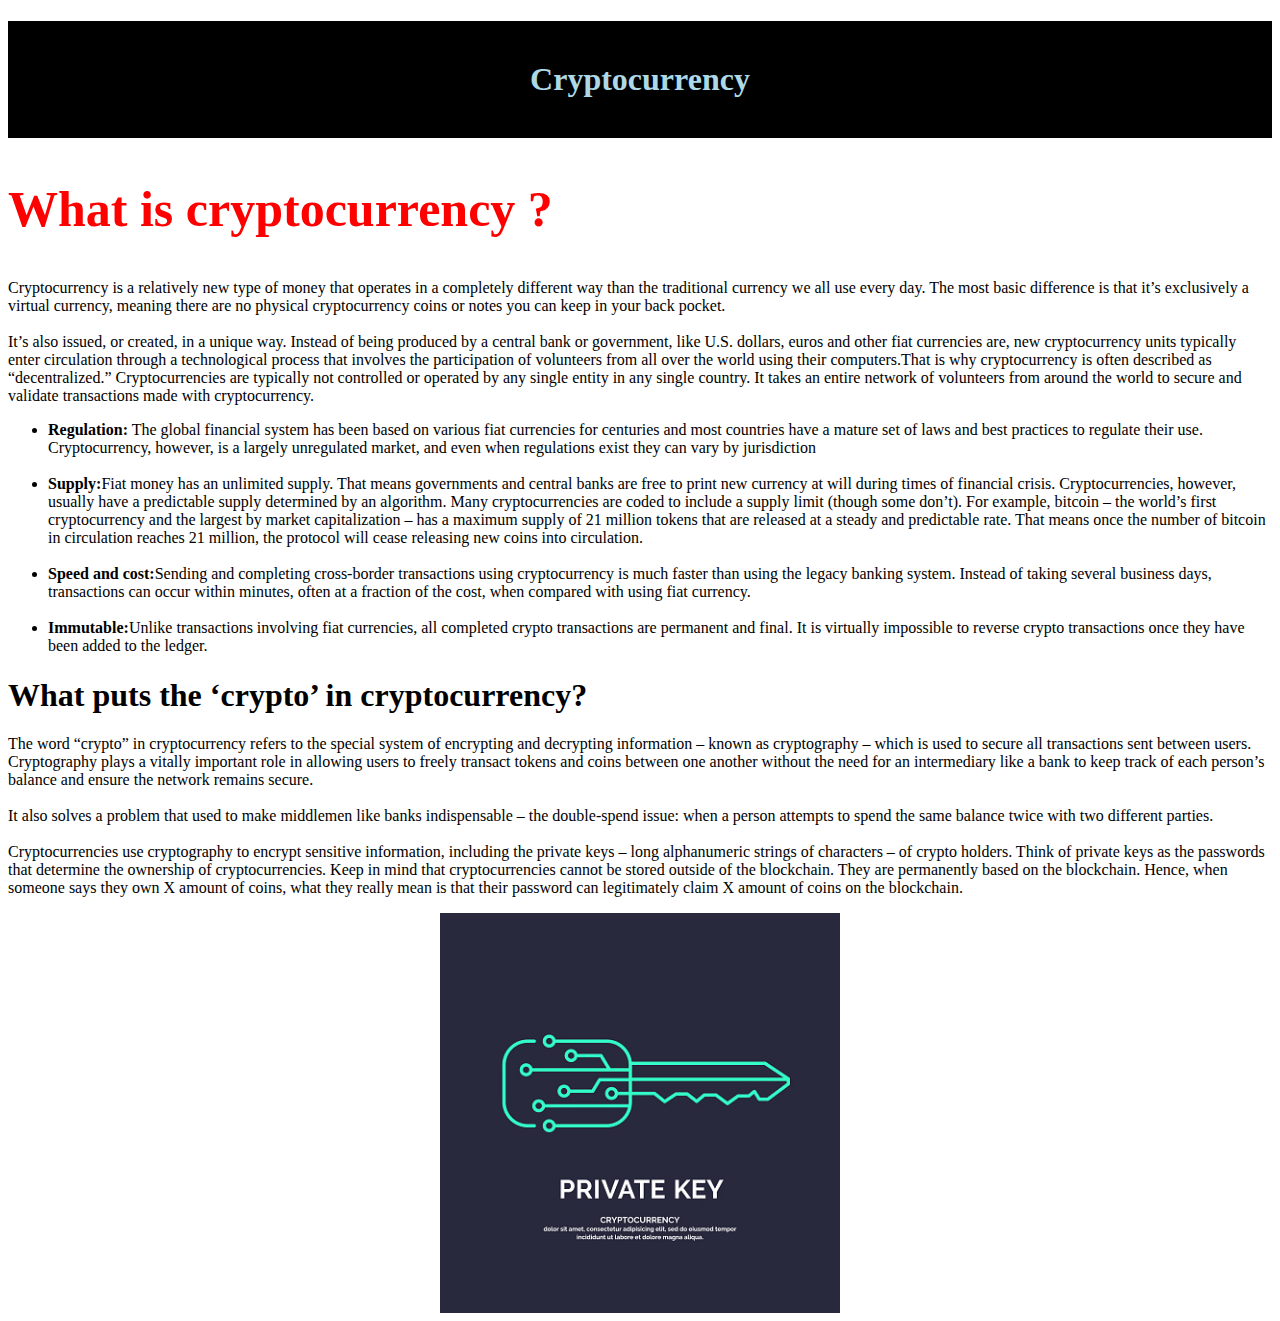
<file: Index.html>
<!DOCTYPE html>
<html>
  <head>
    <style>
      #myHeader {
        background-color: black;
        color: lightblue;
        padding: 40px;
        text-align: center;
      }
      img{
        display: block;
        margin: auto;
      }
    </style>
  </head>
  <body>
    <h1 id="myHeader">Cryptocurrency</h1>

    <section>
      <h2 style="color: red; font-size: 50px">What is cryptocurrency ?</h2>
      <p>
        Cryptocurrency is a relatively new type of money that operates in a
        completely different way than the traditional currency we all use every
        day. The most basic difference is that it’s exclusively a virtual
        currency, meaning there are no physical cryptocurrency coins or notes
        you can keep in your back pocket. <br />

        <br />

        It’s also issued, or created, in a unique way. Instead of being produced
        by a central bank or government, like U.S. dollars, euros and other fiat
        currencies are, new cryptocurrency units typically enter circulation
        through a technological process that involves the participation of
        volunteers from all over the world using their computers.That is why
        cryptocurrency is often described as “decentralized.” Cryptocurrencies
        are typically not controlled or operated by any single entity in any
        single country. It takes an entire network of volunteers from around the
        world to secure and validate transactions made with cryptocurrency.
      </p>
    </section>
    <ul>
      <li>
        <strong>Regulation:</strong> The global financial system has been based
        on various fiat currencies for centuries and most countries have a
        mature set of laws and best practices to regulate their use.
        Cryptocurrency, however, is a largely unregulated market, and even when
        regulations exist they can vary by jurisdiction
      </li>
      <br />

      <li>
        <strong>Supply:</strong>Fiat money has an unlimited supply. That means
        governments and central banks are free to print new currency at will
        during times of financial crisis. Cryptocurrencies, however, usually
        have a predictable supply determined by an algorithm. Many
        cryptocurrencies are coded to include a supply limit (though some
        don’t). For example, bitcoin – the world’s first cryptocurrency and the
        largest by market capitalization – has a maximum supply of 21 million
        tokens that are released at a steady and predictable rate. That means
        once the number of bitcoin in circulation reaches 21 million, the
        protocol will cease releasing new coins into circulation.
      </li>
      <br />

      <li>
        <strong>Speed and cost:</strong>Sending and completing cross-border
        transactions using cryptocurrency is much faster than using the legacy
        banking system. Instead of taking several business days, transactions
        can occur within minutes, often at a fraction of the cost, when compared
        with using fiat currency.
      </li>
      <br />
      <li>
        <strong>Immutable:</strong>Unlike transactions involving fiat
        currencies, all completed crypto transactions are permanent and final.
        It is virtually impossible to reverse crypto transactions once they have
        been added to the ledger.
      </li>
    </ul>
    <font-size><h1>What puts the ‘crypto’ in cryptocurrency?</h1></font-size>
    <section>
      <p>
        The word “crypto” in cryptocurrency refers to the special system of
        encrypting and decrypting information – known as cryptography – which is
        used to secure all transactions sent between users. Cryptography plays a
        vitally important role in allowing users to freely transact tokens and
        coins between one another without the need for an intermediary like a
        bank to keep track of each person’s balance and ensure the network
        remains secure. <br />
        <br />
        It also solves a problem that used to make middlemen like banks
        indispensable – the double-spend issue: when a person attempts to spend
        the same balance twice with two different parties.<br />
        <br />
        Cryptocurrencies use cryptography to encrypt sensitive information,
        including the private keys – long alphanumeric strings of characters –
        of crypto holders. Think of private keys as the passwords that determine
        the ownership of cryptocurrencies. Keep in mind that cryptocurrencies
        cannot be stored outside of the blockchain. They are permanently based
        on the blockchain. Hence, when someone says they own X amount of coins,
        what they really mean is that their password can legitimately claim X
        amount of coins on the blockchain.
      </p>
    </section>
    <img src="istock.jpg" alt="Private key" width="400px" height="400px" />
  </body>
</html>
</file>
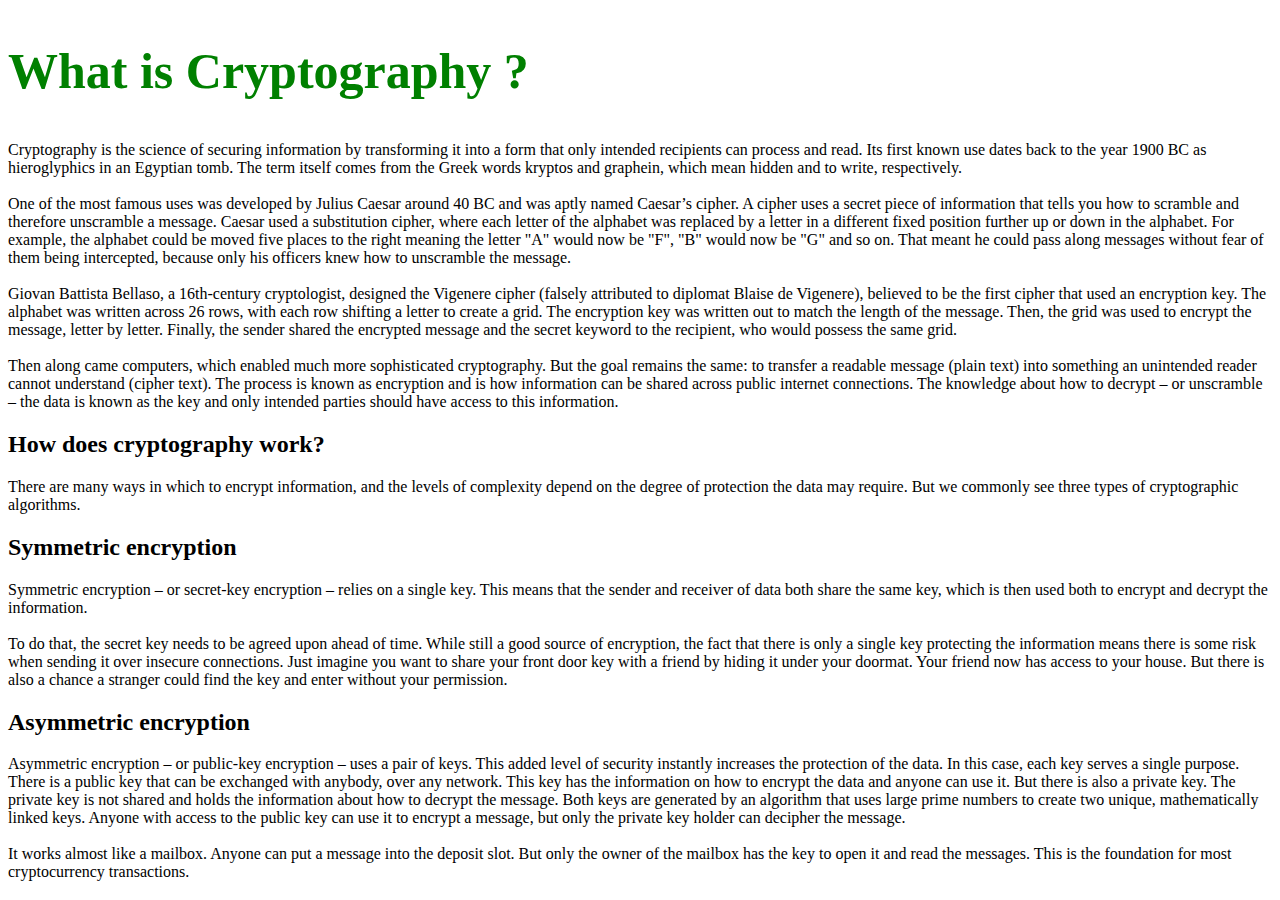
<file: Cryptography.html>
<!DOCTYPE html>
<html>
  <head>
    <title>Cryptography</title>
  </head>
  <body>
    <h2 style="color: green; font-size: 50px">What is Cryptography ?</h2>
    <section>
      <p>
        Cryptography is the science of securing information by transforming it
        into a form that only intended recipients can process and read. Its
        first known use dates back to the year 1900 BC as hieroglyphics in an
        Egyptian tomb. The term itself comes from the Greek words kryptos and
        graphein, which mean hidden and to write, respectively. <br />
        <br />
        One of the most famous uses was developed by Julius Caesar around 40 BC
        and was aptly named Caesar’s cipher. A cipher uses a secret piece of
        information that tells you how to scramble and therefore unscramble a
        message. Caesar used a substitution cipher, where each letter of the
        alphabet was replaced by a letter in a different fixed position further
        up or down in the alphabet. For example, the alphabet could be moved
        five places to the right meaning the letter "A" would now be "F", "B"
        would now be "G" and so on. That meant he could pass along messages
        without fear of them being intercepted, because only his officers knew
        how to unscramble the message.<br />
        <br />
        Giovan Battista Bellaso, a 16th-century cryptologist, designed the
        Vigenere cipher (falsely attributed to diplomat Blaise de Vigenere),
        believed to be the first cipher that used an encryption key. The
        alphabet was written across 26 rows, with each row shifting a letter to
        create a grid. The encryption key was written out to match the length of
        the message. Then, the grid was used to encrypt the message, letter by
        letter. Finally, the sender shared the encrypted message and the secret
        keyword to the recipient, who would possess the same grid. <br />
        <br />
        Then along came computers, which enabled much more sophisticated
        cryptography. But the goal remains the same: to transfer a readable
        message (plain text) into something an unintended reader cannot
        understand (cipher text). The process is known as encryption and is how
        information can be shared across public internet connections. The
        knowledge about how to decrypt – or unscramble – the data is known as
        the key and only intended parties should have access to this
        information.
      </p>
      <h2>How does cryptography work?</h2>
      <p>
        There are many ways in which to encrypt information, and the levels of
        complexity depend on the degree of protection the data may require. But
        we commonly see three types of cryptographic algorithms.
      </p>
      <h2>Symmetric encryption</h2>
      <p>
        Symmetric encryption – or secret-key encryption – relies on a single
        key. This means that the sender and receiver of data both share the same
        key, which is then used both to encrypt and decrypt the information.<br />
        <br />
        To do that, the secret key needs to be agreed upon ahead of time. While
        still a good source of encryption, the fact that there is only a single
        key protecting the information means there is some risk when sending it
        over insecure connections. Just imagine you want to share your front
        door key with a friend by hiding it under your doormat. Your friend now
        has access to your house. But there is also a chance a stranger could
        find the key and enter without your permission.
      </p>
    </section>
    <h2>Asymmetric encryption</h2>
    <p>
      Asymmetric encryption – or public-key encryption – uses a pair of keys.
      This added level of security instantly increases the protection of the
      data. In this case, each key serves a single purpose. There is a public
      key that can be exchanged with anybody, over any network. This key has the
      information on how to encrypt the data and anyone can use it. But there is
      also a private key. The private key is not shared and holds the
      information about how to decrypt the message. Both keys are generated by
      an algorithm that uses large prime numbers to create two unique,
      mathematically linked keys. Anyone with access to the public key can use
      it to encrypt a message, but only the private key holder can decipher the
      message. <br />
      <br />
      It works almost like a mailbox. Anyone can put a message into the deposit
      slot. But only the owner of the mailbox has the key to open it and read
      the messages. This is the foundation for most cryptocurrency transactions.
    </p>
  </body>
</html>
</file>
